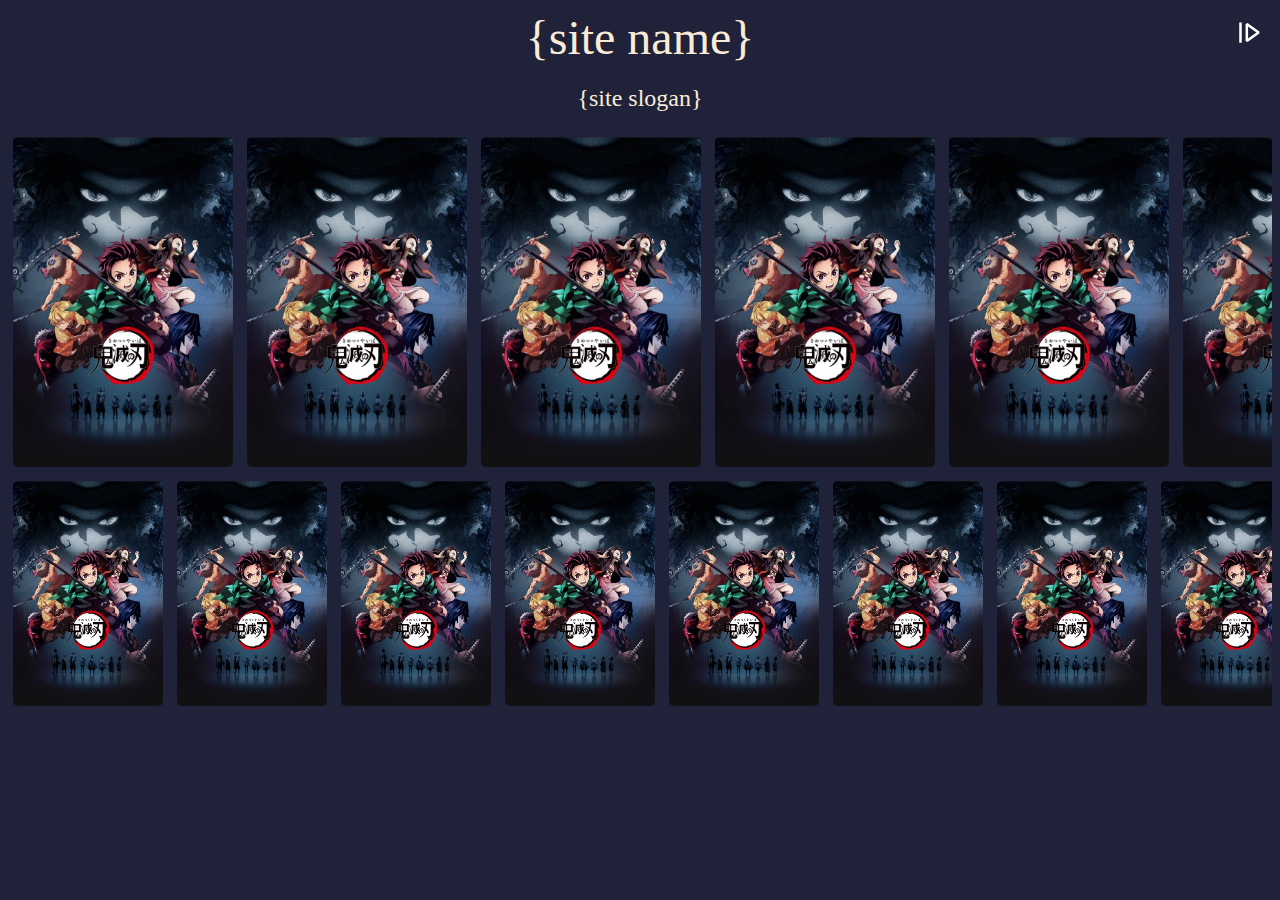
<file: index.html>
<!DOCTYPE html>
<html lang="en">
    <head>
        <meta charset="UTF-8">
        <meta http-equiv="X-UA-Compatible" content="IE=edge">
        <meta name="viewport" content="width=device-width, initial-scale=1.0">
        <script src="index.js" defer></script>
        <link rel="stylesheet" href="index.css">
        <title>Document</title>
    </head>
    <body>
        <div class="mobile">
            <div class="title"></div>
            <div class="sub-title"></div>
            <div class="slider">
                <ul class="slides-container">
                    <li class="slide" onclick="goToShow('demonSlayer')"><div class="parallax"></div></li>
                    <li class="slide" onclick="goToShow('thePromisedNeverland')"><div class="parallax"></div></li>
                    <li class="slide" onclick="goToShow('classroomOfTheElite')"><div class="parallax"></div></li>
                    <li class="slide" onclick="goToShow('aCertainScientificRailgun')"><div class="parallax"></div></li>
                    <li class="slide" onclick="goToShow('demonSlayer')"><div class="parallax"></div></li>
                    <li class="slide" onclick="goToShow('demonSlayer')"><div class="parallax"></div></li>
                    <li class="slide" onclick="goToShow('demonSlayer')"><div class="parallax"></div></li>
                    <li class="slide" onclick="goToShow('demonSlayer')"><div class="parallax"></div></li>
                    <li class="slide" onclick="goToShow('demonSlayer')"><div class="parallax"></div></li>
                    <li class="slide" onclick="goToShow('demonSlayer')"><div class="parallax"></div></li>
                    <li class="slide" onclick="goToShow('demonSlayer')"><div class="parallax"></div></li>
                    <li class="slide" onclick="goToShow('demonSlayer')"><div class="parallax"></div></li>
                    <li class="slide" onclick="goToShow('demonSlayer')"><div class="parallax"></div></li>
                    <li class="slide" onclick="goToShow('demonSlayer')"><div class="parallax"></div></li>
                </ul>
            </div>
        </div>
        <div class="desktop">
            <div class="title"></div>
            <div class="sub-title"></div>
            <div class="continueButton" onclick="continueMostRecent()" onmouseenter="setTitlesToShowStats()" onmouseleave="setTitlesToTitles()"></div>
            <div class="scroll-holder">
                <div class="scroll-tray-1">
                    <img id="DemonSlayer" onclick="goToShow('demonSlayer')" src="img/demonSlayer.jpg">
                    <img id="DemonSlayer" onclick="goToShow('demonSlayer')" src="img/demonSlayer.jpg">
                    <img id="DemonSlayer" onclick="goToShow('demonSlayer')" src="img/demonSlayer.jpg">
                    <img id="DemonSlayer" onclick="goToShow('demonSlayer')" src="img/demonSlayer.jpg">
                    <img id="DemonSlayer" onclick="goToShow('demonSlayer')" src="img/demonSlayer.jpg">
                    <img id="DemonSlayer" onclick="goToShow('demonSlayer')" src="img/demonSlayer.jpg">
                    <img id="DemonSlayer" onclick="goToShow('demonSlayer')" src="img/demonSlayer.jpg">
                    <img id="DemonSlayer" onclick="goToShow('demonSlayer')" src="img/demonSlayer.jpg">
                    <img id="DemonSlayer" onclick="goToShow('demonSlayer')" src="img/demonSlayer.jpg">
                    <img id="DemonSlayer" onclick="goToShow('demonSlayer')" src="img/demonSlayer.jpg">
                    <img id="DemonSlayer" onclick="goToShow('demonSlayer')" src="img/demonSlayer.jpg">
                    <img id="aCertainScientificRailgun" onclick="goToShow('aCertainScientificRailgun')" src="img/aCertainScientificRailgun.jpeg">
                    <img id="classroomOfTheElite" onclick="goToShow('classroomOfTheElite')" src="img/classroomOfTheElite.jpeg">
                    <img id="thePromisedNeverland" onclick="goToShow('thePromisedNeverland')" src="img/thePromisedNeverland.jpg">
                    <!-- repeat of top to make a loop -->
                    <img id="DemonSlayer" onclick="goToShow('demonSlayer')" src="img/demonSlayer.jpg">
                    <img id="DemonSlayer" onclick="goToShow('demonSlayer')" src="img/demonSlayer.jpg">
                    <img id="DemonSlayer" onclick="goToShow('demonSlayer')" src="img/demonSlayer.jpg">
                    <img id="DemonSlayer" onclick="goToShow('demonSlayer')" src="img/demonSlayer.jpg">
                    <img id="DemonSlayer" onclick="goToShow('demonSlayer')" src="img/demonSlayer.jpg">
                    <img id="DemonSlayer" onclick="goToShow('demonSlayer')" src="img/demonSlayer.jpg">
                    <img id="DemonSlayer" onclick="goToShow('demonSlayer')" src="img/demonSlayer.jpg">
                    <img id="DemonSlayer" onclick="goToShow('demonSlayer')" src="img/demonSlayer.jpg">
                    <img id="DemonSlayer" onclick="goToShow('demonSlayer')" src="img/demonSlayer.jpg">
                    <img id="DemonSlayer" onclick="goToShow('demonSlayer')" src="img/demonSlayer.jpg">
                    <img id="DemonSlayer" onclick="goToShow('demonSlayer')" src="img/demonSlayer.jpg">
                    <img id="aCertainScientificRailgun" onclick="goToShow('aCertainScientificRailgun')" src="img/aCertainScientificRailgun.jpeg">
                    <img id="classroomOfTheElite" onclick="goToShow('classroomOfTheElite')" src="img/classroomOfTheElite.jpeg">
                    <img id="thePromisedNeverland" onclick="goToShow('thePromisedNeverland')" src="img/thePromisedNeverland.jpg">
                </div>
                <div class="scroll-tray-2">
                    <img id="DemonSlayer" onclick="goToShow('demonSlayer')" src="img/demonSlayer.jpg">
                    <img id="DemonSlayer" onclick="goToShow('demonSlayer')" src="img/demonSlayer.jpg">
                    <img id="DemonSlayer" onclick="goToShow('demonSlayer')" src="img/demonSlayer.jpg">
                    <img id="DemonSlayer" onclick="goToShow('demonSlayer')" src="img/demonSlayer.jpg">
                    <img id="DemonSlayer" onclick="goToShow('demonSlayer')" src="img/demonSlayer.jpg">
                    <img id="DemonSlayer" onclick="goToShow('demonSlayer')" src="img/demonSlayer.jpg">
                    <img id="DemonSlayer" onclick="goToShow('demonSlayer')" src="img/demonSlayer.jpg">
                    <img id="DemonSlayer" onclick="goToShow('demonSlayer')" src="img/demonSlayer.jpg">
                    <img id="DemonSlayer" onclick="goToShow('demonSlayer')" src="img/demonSlayer.jpg">
                    <img id="DemonSlayer" onclick="goToShow('demonSlayer')" src="img/demonSlayer.jpg">
                    <img id="DemonSlayer" onclick="goToShow('demonSlayer')" src="img/demonSlayer.jpg">
                    <img id="aCertainScientificRailgun" onclick="goToShow('aCertainScientificRailgun')" src="img/aCertainScientificRailgun.jpeg">
                    <img id="classroomOfTheElite" onclick="goToShow('classroomOfTheElite')" src="img/classroomOfTheElite.jpeg">
                    <img id="thePromisedNeverland" onclick="goToShow('thePromisedNeverland')" src="img/thePromisedNeverland.jpg">
                    <!-- repeat of top to make a loop -->
                    <img id="DemonSlayer" onclick="goToShow('demonSlayer')" src="img/demonSlayer.jpg">
                    <img id="DemonSlayer" onclick="goToShow('demonSlayer')" src="img/demonSlayer.jpg">
                    <img id="DemonSlayer" onclick="goToShow('demonSlayer')" src="img/demonSlayer.jpg">
                    <img id="DemonSlayer" onclick="goToShow('demonSlayer')" src="img/demonSlayer.jpg">
                    <img id="DemonSlayer" onclick="goToShow('demonSlayer')" src="img/demonSlayer.jpg">
                    <img id="DemonSlayer" onclick="goToShow('demonSlayer')" src="img/demonSlayer.jpg">
                    <img id="DemonSlayer" onclick="goToShow('demonSlayer')" src="img/demonSlayer.jpg">
                    <img id="DemonSlayer" onclick="goToShow('demonSlayer')" src="img/demonSlayer.jpg">
                    <img id="DemonSlayer" onclick="goToShow('demonSlayer')" src="img/demonSlayer.jpg">
                    <img id="DemonSlayer" onclick="goToShow('demonSlayer')" src="img/demonSlayer.jpg">
                    <img id="DemonSlayer" onclick="goToShow('demonSlayer')" src="img/demonSlayer.jpg">
                    <img id="aCertainScientificRailgun" onclick="goToShow('aCertainScientificRailgun')" src="img/aCertainScientificRailgun.jpeg">
                    <img id="classroomOfTheElite" onclick="goToShow('classroomOfTheElite')" src="img/classroomOfTheElite.jpeg">
                    <img id="thePromisedNeverland" onclick="goToShow('thePromisedNeverland')" src="img/thePromisedNeverland.jpg">
                </div>
            </div>
        </div>
    </body>
</html>
</file>
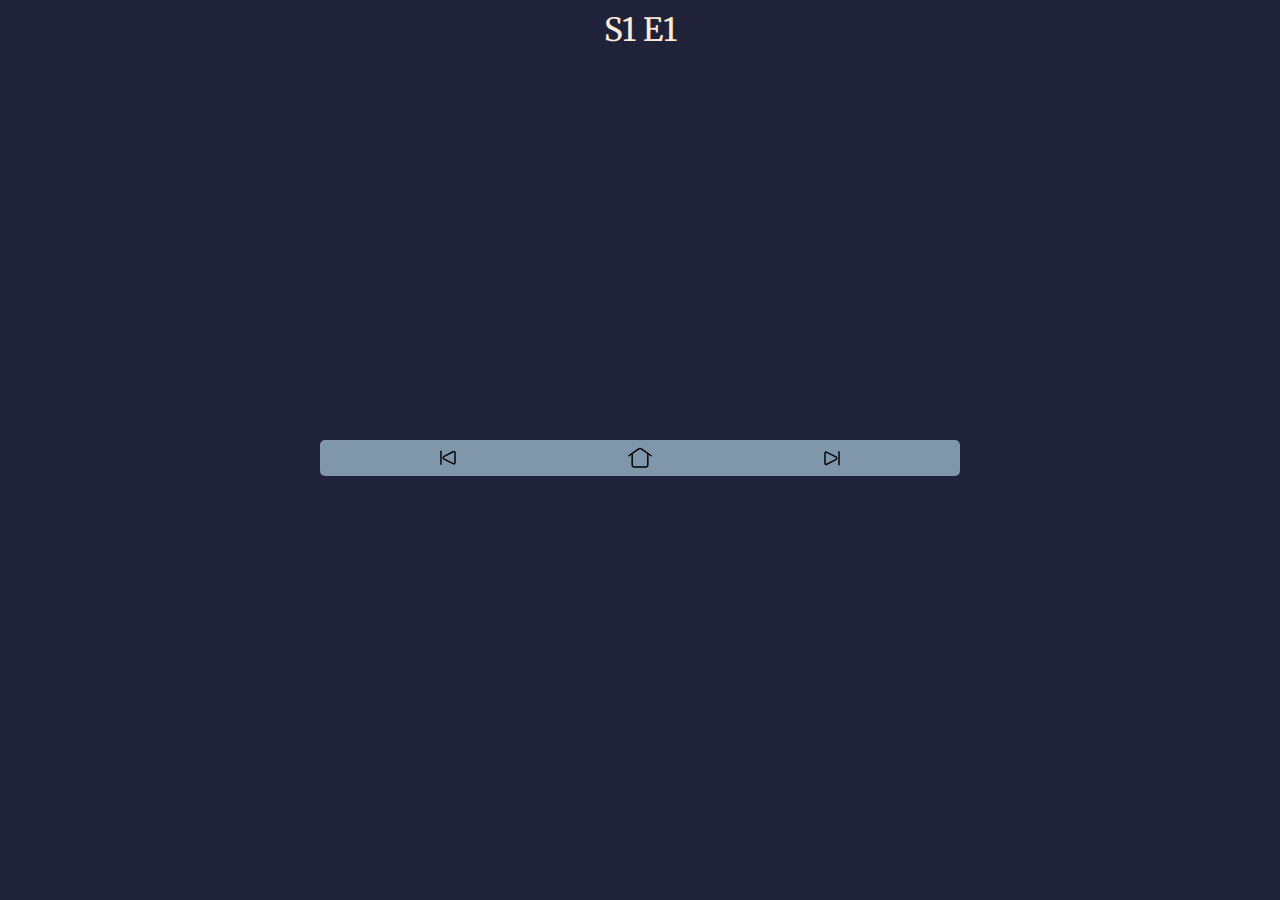
<file: videoPlayer.html>
<!DOCTYPE html>
<html lang="en">
    <head>
        <meta charset="UTF-8">
        <meta http-equiv="X-UA-Compatible" content="IE=edge">
        <meta name="viewport" content="width=device-width, initial-scale=1.0">
        <script src="video.js" defer></script>
        <script src="theatreMode.js" defer></script>
        <link rel="stylesheet" href="style.css">
        <title>Document</title>
    </head>
    <body>
        <div class="video-container">
            <div class="ep-counter">S1 E1</div>
            <div class="title"></div>
            <iframe id="video-player" allowfullscreen ></iframe>
            <div class="button-container">
                <button onclick="back()" class="back-button"><div class="back-icon"></div></button>
                <button class="home-button" onclick="goHome()"><div class="home-icon"></div></button>
                <button onclick="next()" class="next-button"><div class="next-icon"></div></button>
            </div>
        </div>
    </body>
</html>
</file>
<file: index.css>
body {
    background-color: rgb(31, 34, 56);
}

img {
    cursor: pointer;
}

@media screen and (min-width: 800px) {
    .mobile {
        display: none
    }

    
    .title {
        margin-top: 10px;
        position: relative;
        width: 100%;
        height: fit-content;
        color: antiquewhite;
        text-align: center;
        font-size: xxx-large;
    }
    .sub-title {
        margin-top: 20px;
        margin-bottom: 20px;
        position: relative;
        width: 100%;
        height: fit-content;
        color: antiquewhite;
        text-align: center;
        font-size: x-large;
    }


    .scroll-holder {
        position: relative;
        overflow-x: hidden;
      }
    .scroll-tray-1, .scroll-tray-2 {
        white-space: nowrap;
      }
      
      .scroll-tray-1 img, .scroll-tray-2 img {
        display: inline-block;
      }
      
      .scroll-tray-1 img {
        width: 220px;
        aspect-ratio: 2/3;
        border-radius: 0.3rem;
        margin: 5px 5px;
        padding: 0;
      }
      .scroll-tray-2 img {
        width: 150px;
        aspect-ratio: 2/3;
        border-radius: 0.3rem;
        margin: 5px 5px;
        padding: 0;
      }
      
      .scroll-tray-1 {
        animation: scroll-tray-hero-1 25s linear infinite;
      }
      .scroll-tray-2 {
        animation: scroll-tray-hero-2 15s linear infinite;
      }
      
      
      @keyframes scroll-tray-hero-1 {
        0% {
          transform: translateX(0);
        }
        100% {
          transform: translateX(-3265px);
        }
      }
      @keyframes scroll-tray-hero-2 {
        0% {
          transform: translateX(0);
        }
        100% {
          transform: translateX(-2295px);
        }
      }
      .continueButton {
        background-image: url("data:image/svg+xml,%3Csvg viewBox='0 0 16 16' xmlns='http://www.w3.org/2000/svg' fill='%23ffffff' stroke='%23ffffff' stroke-width='0.00016'%3E%3Cg id='SVGRepo_bgCarrier' stroke-width='0'%3E%3C/g%3E%3Cg id='SVGRepo_tracerCarrier' stroke-linecap='round' stroke-linejoin='round'%3E%3C/g%3E%3Cg id='SVGRepo_iconCarrier'%3E%3Cpath fill-rule='evenodd' clip-rule='evenodd' d='M2.5 2H4v12H2.5V2zm4.936.39L6.25 3v10l1.186.61 7-5V7.39l-7-5zM12.71 8l-4.96 3.543V4.457L12.71 8z'%3E%3C/path%3E%3C/g%3E%3C/svg%3E");
        background-position: center;
        background-repeat: no-repeat;
        background-size: 70%;

        position: absolute;
        right: 0;
        top: 0;
        width: 3vw;
        aspect-ratio: 1/1;
        margin: 1%;
        border-radius: 50%;
        background-color: transparent;
        transition: 0.3s;
        cursor: pointer;
      }
      .continueButton:hover {
        background-color: rgba(128, 128, 128, 0.233);
      }
}
@media screen and (max-width: 800px) {
    .desktop {
        display: none
    }
    .title {
        margin-top: 20px;
        position: relative;
        width: 100%;
        height: fit-content;
        color: antiquewhite;
        text-align: center;
        font-size: xxx-large;
    }
    .sub-title {
        margin-top: 30px;
        margin-bottom: 30px;
        position: relative;
        width: 100%;
        height: fit-content;
        color: antiquewhite;
        text-align: center;
        font-size: x-large;
    }

    ul, body, p {
        margin: 0;
        padding: 0;
      }
      
      .slider {
        box-sizing: border-box;
        background: rgb(31, 34, 56);
        width: 100vw;
        height: 100vh;
        overflow: hidden;
      }
      
      .slider .slides-container {
        display: flex;
        width: 100%;
        height: 100%;
        cursor: -webkit-grab;
        cursor: grab;
        transition: transform .35s;
      }
      
      .slider:active .slides-container {
        cursor: -webkit-grabbing;
        cursor: grabbing;
      }
      
      .slider .slides-container.moving {
        transition: none;
      }
      .slider .slides-container.moving .slide {
        transition: none;
      }
      .slider .slides-container.moving .parallax {
        transition: none;
      }
      
      .slider .slide {
        position: relative;
        display: block;
        width: 100% !important;
        height: 60% !important;
        background-color: transparent;
        opacity: .8;
        transform: scale(.9);
        transform-origin: center;
        transition: transform .5s, opacity .5s;
        background-position: center;
        background-repeat: no-repeat;
        background-size: contain;
      }
      
      .slider .slide.current {
        opacity: 1;
        transform: scale(1);
      }
      
      .slider .slide .parallax {
        position: absolute;
        top: 0;
        left: 0;
        height: 100%;
        width: 100%;
        opacity: 0;
        pointer-events: none;
        transition: transform .5s, opacity .5s;
      }
      
      .slider .slide.current .parallax {
        opacity: 1;
        transform: translate3d(0, 0, 0);
      }
      
      .slider .slide .parallax p {
        position: absolute;
        top: 50%;
        left: 0;
        right: 0;
        transform: translateY(-50%);
        text-align: center;
        color: white;
        font-family: Circular, sans-serif;
        font-size: 3em;
      }
      
      
      .slider .slide:nth-child(1) { background-image: url("img/demonSlayer.jpg"); }
      .slider .slide:nth-child(2) { background-image: url("img/thePromisedNeverland.jpg"); }
      .slider .slide:nth-child(3) { background-image: url("img/classroomOfTheElite.jpeg"); }
      .slider .slide:nth-child(4) { background-image: url("img/aCertainScientificRailgun.jpeg"); }
      .slider .slide:nth-child(5) { background-image: url("img/demonSlayer.jpg"); }
      .slider .slide:nth-child(6) { background-image: url("img/demonSlayer.jpg"); }
      .slider .slide:nth-child(7) { background-image: url("img/demonSlayer.jpg"); }
      .slider .slide:nth-child(8) { background-image: url("img/demonSlayer.jpg"); }
      .slider .slide:nth-child(9) { background-image: url("img/demonSlayer.jpg"); }
      .slider .slide:nth-child(10) { background-image: url("img/demonSlayer.jpg"); }
      .slider .slide:nth-child(11) { background-image: url("img/demonSlayer.jpg"); }
      .slider .slide:nth-child(12) { background-image: url("img/demonSlayer.jpg"); }
      .slider .slide:nth-child(13) { background-image: url("img/demonSlayer.jpg"); }
      .slider .slide:nth-child(14) { background-image: url("img/demonSlayer.jpg"); }
}
</file>
<file: style.css>
@import url('https://fonts.googleapis.com/css2?family=Merriweather:wght@700&display=swap');

* {
    margin: 0;
    padding: 0;
    cursor: var(--cursor);
}

:root {
    --background-color: rgb(31, 34, 56);
    --text-color: antiquewhite;
    --button-color: rgb(128, 150, 170);
    --cursor: normal;
}

@media screen and (min-width: 800px) {
    .video-container {
        display: flex;
        flex-direction: column;
        align-items: center;

    }
    #video-player {
        position: relative;
        width: 50vw;
        aspect-ratio: 16/9;
        border: none;
    }
    .button-container {
        display: flex;
        justify-content: center;
        align-items: center;
        margin-top: 20px;
    }
    .back-button, .home-button, .next-button {
        width: 20vw;
        height: 4vh;
        border: none;
        background-color: var(--button-color);
        cursor: pointer;
        transition: 0.3s;
    }
    .back-button:hover, .home-button:hover, .next-button:hover {
        filter: brightness(0.8)
    }
    .back-button {
        border-top-left-radius: 5px;
        border-bottom-left-radius: 5px;
        display: flex;
        justify-content: center;
        align-items: center;
    }
    .home-button {
        width: 10vw;
        display: flex;
        justify-content: center;
        align-items: center;
    }
    .next-button {
        border-top-right-radius: 5px;
        border-bottom-right-radius: 5px;
        display: flex;
        justify-content: center;
        align-items: center;
    }
}

@media screen and (max-width: 800px) {
    .video-container {
        display: flex;
        flex-direction: column;
        align-items: center;

    }
    #video-player {
        position: relative;
        width: 100vw;
        aspect-ratio: 16/9;
        border: none;
    }
    .button-container {
        display: flex;
        justify-content: center;
        align-items: center;
        margin-top: 20px;
    }
    .back-button, .home-button, .next-button {
        width: 35vw;
        height: 4vh;
        border: none;
        background-color: var(--button-color);
        cursor: pointer;
        transition: 0.3s;
    }
    .back-button:hover, .home-button:hover, .next-button:hover {
        filter: brightness(0.8)
    }
    .back-button {
        border-top-left-radius: 5px;
        border-bottom-left-radius: 5px;
        display: flex;
        justify-content: center;
        align-items: center;
    }
    .home-button {
        width: 30vw;
        display: flex;
        justify-content: center;
        align-items: center;
    }
    .next-button {
        border-top-right-radius: 5px;
        border-bottom-right-radius: 5px;
        display: flex;
        justify-content: center;
        align-items: center;
    }
}
.ep-counter {
        position: relative;
        transition: 0.5s;

        font-size: xx-large;
        font-family: Merriweather;
        color: var(--text-color);

        margin-top: 10px;
    }
    .title {
        position: relative;
        transition: 0.5s;

        font-size: small;
        font-family: Merriweather;
        color: var(--text-color);

        margin-bottom: 10px;
    }

body {
    width: 100vw;
    height: 100vh;
    background-color: var(--background-color);
    transition: 0.5s;
    overflow: hidden;
}




.back-icon {
    height: 100%;
    aspect-ratio: 1/1;

    background-image: url("data:image/svg+xml,%3Csvg fill='%23000000' version='1.1' id='Layer_1' xmlns='http://www.w3.org/2000/svg' xmlns:xlink='http://www.w3.org/1999/xlink' viewBox='0 0 100 100' enable-background='new 0 0 100 100' xml:space='preserve' transform='rotate(180)'%3E%3Cg id='SVGRepo_bgCarrier' stroke-width='0'%3E%3C/g%3E%3Cg id='SVGRepo_tracerCarrier' stroke-linecap='round' stroke-linejoin='round'%3E%3C/g%3E%3Cg id='SVGRepo_iconCarrier'%3E%3Cg%3E%3Cpath d='M71.5,68.881v-36c0-1.104-0.896-2-2-2s-2,0.896-2,2v36c0,1.104,0.896,2,2,2S71.5,69.985,71.5,68.881z'%3E%3C/path%3E%3Cpath d='M34.045,31.542c-3.019,0-5.545,2.427-5.545,5.646V64.54c0,3.22,2.526,5.648,5.545,5.648c0.314,0,0.749-0.074,1.029-0.216 l25.228-12.759c3.156-1.572,4.787-3.709,4.787-6.35c0-1.88-0.782-4.509-4.557-6.344L35.062,31.756 C34.782,31.615,34.357,31.542,34.045,31.542z M61.12,50.864c0,0.411,0,1.504-2.552,2.775L33.666,66.139 c-0.867-0.25-1.166-1.354-1.166-1.599V37.188c0-0.243,0.299-1.348,1.168-1.596l24.981,12.514 C60.995,49.246,61.12,50.422,61.12,50.864z'%3E%3C/path%3E%3C/g%3E%3C/g%3E%3C/svg%3E");
    background-position: center;
    background-repeat: no-repeat;
    background-size: contain;
}

.home-icon {
    height: 70%;
    aspect-ratio: 1/1;

    background-image: url("data:image/svg+xml,%3Csvg viewBox='0 0 24 24' fill='none' xmlns='http://www.w3.org/2000/svg'%3E%3Cg id='SVGRepo_bgCarrier' stroke-width='0'%3E%3C/g%3E%3Cg id='SVGRepo_tracerCarrier' stroke-linecap='round' stroke-linejoin='round' stroke='%23CCCCCC' stroke-width='0.24000000000000005'%3E%3C/g%3E%3Cg id='SVGRepo_iconCarrier'%3E%3Cpath d='M19 7.90637V18C19 19.1046 18.1046 20 17 20H7C5.89543 20 5 19.1046 5 18V7.90637M2 10.0001L10.8531 3.80297C11.5417 3.32092 12.4583 3.32092 13.1469 3.80297L22 10.0001' stroke='%23000000' stroke-width='1.32' stroke-linecap='round' stroke-linejoin='round'%3E%3C/path%3E%3C/g%3E%3C/svg%3E");
    background-position: center;
    background-repeat: no-repeat;
    background-size: contain;
}

.next-icon {
    height: 100%;
    aspect-ratio: 1/1;

    background-image: url("data:image/svg+xml,%3Csvg fill='%23000000' version='1.1' id='Layer_1' xmlns='http://www.w3.org/2000/svg' xmlns:xlink='http://www.w3.org/1999/xlink' viewBox='0 0 100 100' enable-background='new 0 0 100 100' xml:space='preserve'%3E%3Cg id='SVGRepo_bgCarrier' stroke-width='0'%3E%3C/g%3E%3Cg id='SVGRepo_tracerCarrier' stroke-linecap='round' stroke-linejoin='round'%3E%3C/g%3E%3Cg id='SVGRepo_iconCarrier'%3E%3Cg%3E%3Cpath d='M71.5,68.881v-36c0-1.104-0.896-2-2-2s-2,0.896-2,2v36c0,1.104,0.896,2,2,2S71.5,69.985,71.5,68.881z'%3E%3C/path%3E%3Cpath d='M34.045,31.542c-3.019,0-5.545,2.427-5.545,5.646V64.54c0,3.22,2.526,5.648,5.545,5.648c0.314,0,0.749-0.074,1.029-0.216 l25.228-12.759c3.156-1.572,4.787-3.709,4.787-6.35c0-1.88-0.782-4.509-4.557-6.344L35.062,31.756 C34.782,31.615,34.357,31.542,34.045,31.542z M61.12,50.864c0,0.411,0,1.504-2.552,2.775L33.666,66.139 c-0.867-0.25-1.166-1.354-1.166-1.599V37.188c0-0.243,0.299-1.348,1.168-1.596l24.981,12.514 C60.995,49.246,61.12,50.422,61.12,50.864z'%3E%3C/path%3E%3C/g%3E%3C/g%3E%3C/svg%3E");
    background-position: center;
    background-repeat: no-repeat;
    background-size: contain;
}
</file>
